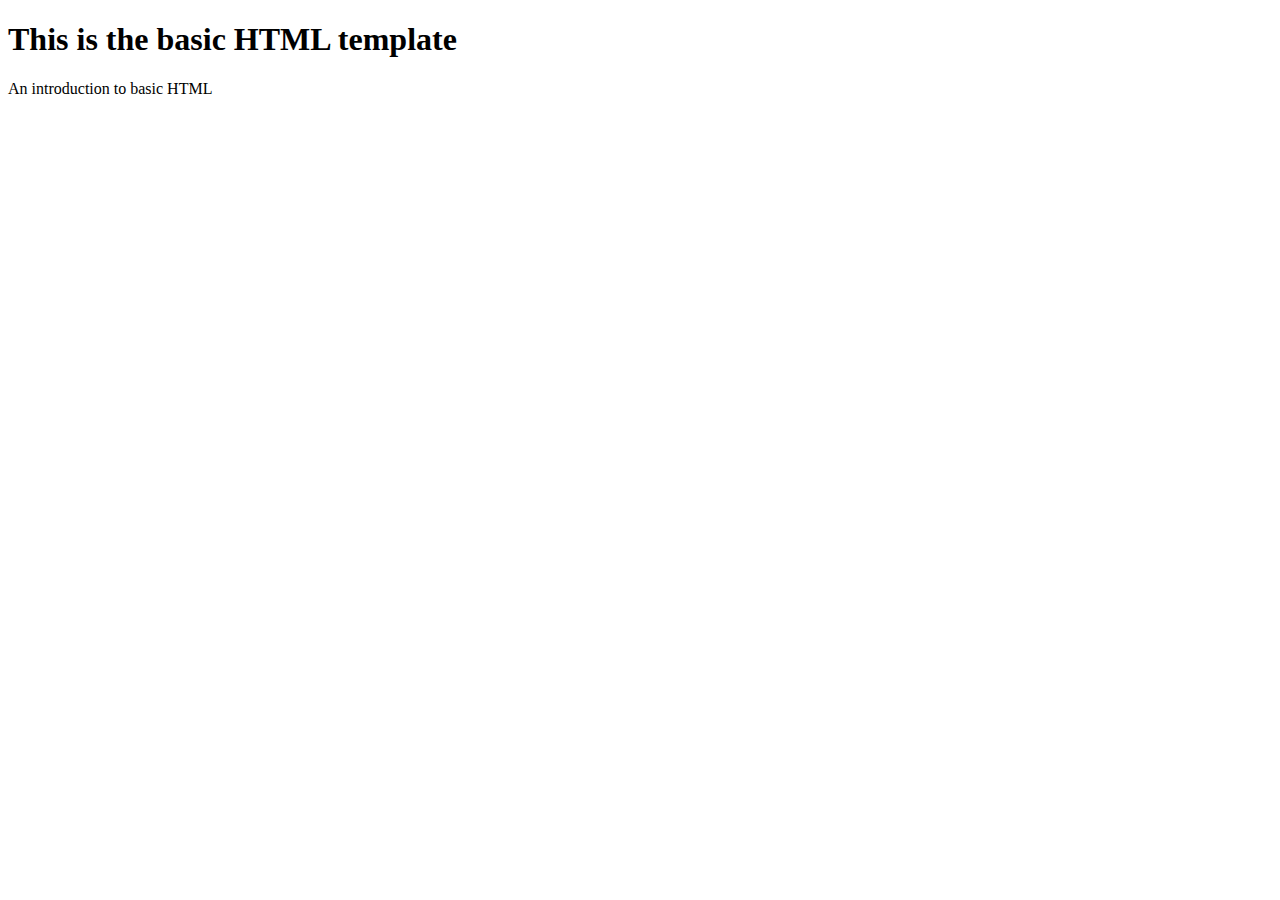
<file: Index.html>
<!DOCTYPE html>
<html lang="en">
<title> Basic HTML</title>
<meta charset="utf-8">
<head>
<body> 
<header> 
<h1> This is the basic HTML template</h1>
<p>An introduction to basic HTML</p>
</header>
</head>
</body>
</html>
</file>
